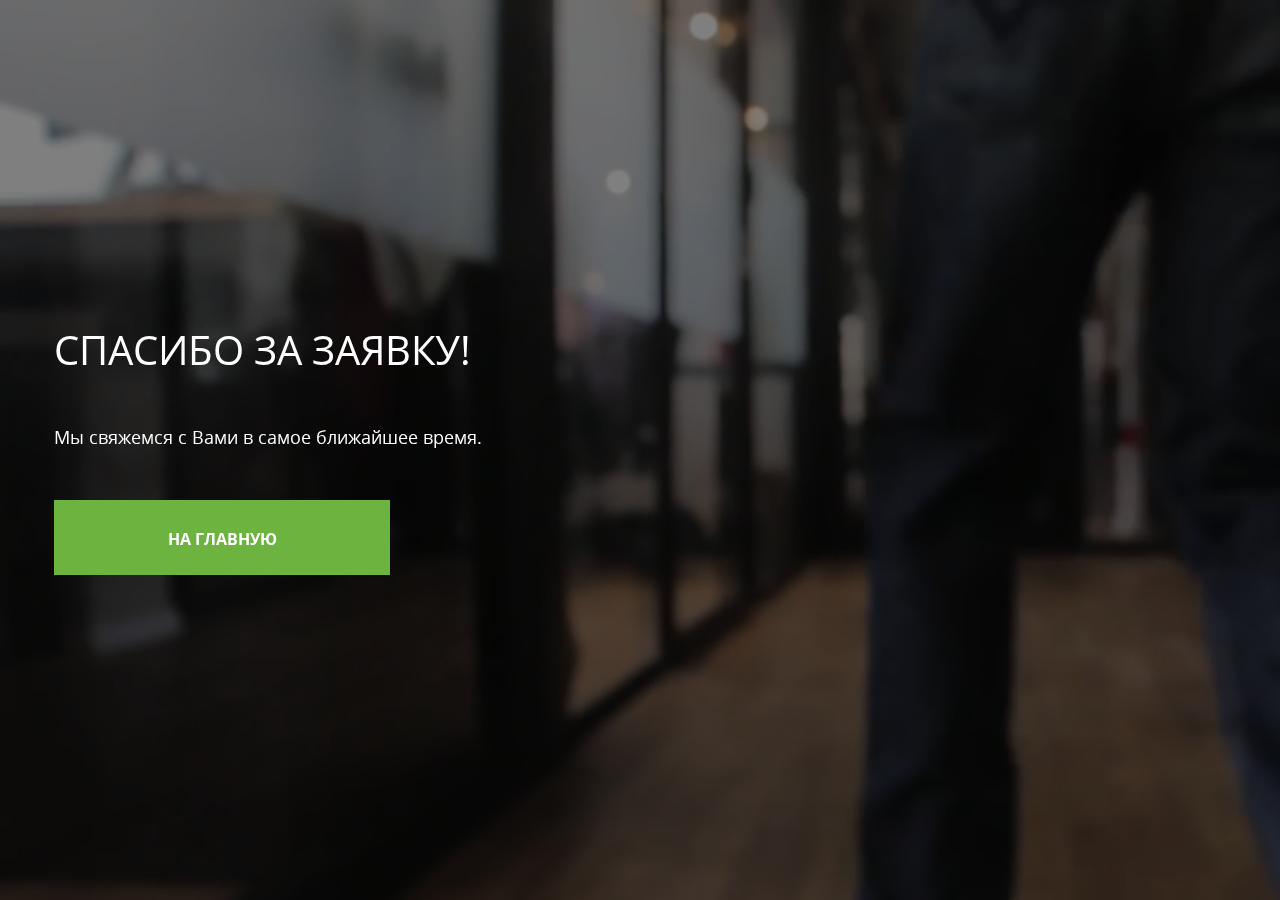
<file: portfolio/landing1/thanks.html>
<!DOCTYPE html>
<html lang="ru">
    <head>
        <meta charset="UTF-8">
        <title>Landing 1</title>
        <meta name="description" content="">
        <meta name="keywords" content="">        
        <meta name="viewport" content="initial-scale=1.0, width=device-width">
        
        <link rel="shortcut icon" href="images/favicon.ico">
        <link rel="icon" type="image/gif" href="images/favicon.gif">
        
        <link rel="stylesheet" type="text/css" href="css/reset.css">
        <link rel="stylesheet" type="text/css" href="css/fonts.css">
        <link rel="stylesheet" type="text/css" href="css/animate.css">
        <link rel="stylesheet" type="text/css" href="css/style.css">
        <link rel="stylesheet" type="text/css" href="css/media.css">    
        
        <!--[if lt IE 9]>
            <script src="js/html5shiv.min.js"></script>
            <script src="js/respond.min.js"></script>
        <![endif]-->        
    </head>
    <body>
        <div class="block-header vh100">
            <div class="video-background">
                <video loop="loop" muted="" autoplay="" class="video-background__video">
                    <source src="videos/contacts.mp4" type="video/mp4">
                </video>
            </div>
            <div class="block-header__text block-header__text_thanks container">
                <div class="block-header__text-wrapper">
                    <h1 class="block-header__h1">Спасибо за заявку!</h1>
                    <div class="block-header__info">
                        Мы свяжемся с Вами в самое ближайшее время.
                    </div>
                    <div class="block-header__buttons">
                        <a href="index.html" class="block-header__button block-header__button-sel">На главную</a>
                    </div>
                </div>
            </div>                            
        </div>
    </body>
</html>
</file>
<file: portfolio/landing1/css/fonts.css>
@font-face {
    font-family: 'Open Sans';
    src: local('Open Sans Light'), local('OpenSans-Light'), url('../fonts/opensanslight.woff2') format('woff2'), url('../fonts/opensanslight.woff') format('woff'), url('../fonts/opensanslight.ttf') format('truetype');
    font-weight: 300;
    font-style: normal;
}
@font-face {
    font-family: 'Open Sans';
    src: local('Open Sans Light Italic'), local('OpenSansLight-Italic'), url('../fonts/opensanslightitalic.woff2') format('woff2'), url('../fonts/opensanslightitalic.woff') format('woff'), url('../fonts/opensanslightitalic.ttf') format('truetype');
    font-weight: 300;
    font-style: italic;
}
@font-face {
    font-family: 'Open Sans';
    src: local('Open Sans'), local('OpenSans'), url('../fonts/opensans.woff2') format('woff2'), url('../fonts/opensans.woff') format('woff'), url('../fonts/opensans.ttf') format('truetype');
    font-weight: 400;
    font-style: normal;
}
@font-face {
    font-family: 'Open Sans';
    src: local('Open Sans Italic'), local('OpenSans-Italic'), url('../fonts/opensansitalic.woff2') format('woff2'), url('../fonts/opensansitalic.woff') format('woff'), url('../fonts/opensansitalic.ttf') format('truetype');
    font-weight: 400;
    font-style: italic;
}
@font-face {
    font-family: 'Open Sans';
    src: local('Open Sans Semibold'), local('OpenSans-Semibold'), url('../fonts/opensanssemibold.woff2') format('woff2'), url('../fonts/opensanssemibold.woff') format('woff'), url('../fonts/opensanssemibold.ttf') format('truetype');
    font-weight: 600;
    font-style: normal;
}
@font-face {
    font-family: 'Open Sans';
    src: local('Open Sans Semibold Italic'), local('OpenSans-SemiboldItalic'), url('../fonts/opensanssemibolditalic.woff2') format('woff2'), url('../fonts/opensanssemibolditalic.woff') format('woff'), url('../fonts/opensanssemibolditalic.ttf') format('truetype');
    font-weight: 600;
    font-style: italic;
}
@font-face {
    font-family: 'Open Sans';
    src: local('Open Sans Bold'), local('OpenSans-Bold'), url('../fonts/opensansbold.woff2') format('woff2'), url('../fonts/opensansbold.woff') format('woff'), url('../fonts/opensansbold.ttf') format('truetype');
    font-weight: 700;
    font-style: normal;
}
@font-face {
    font-family: 'Open Sans';
    src: local('Open Sans Bold Italic'), local('OpenSans-BoldItalic'), url('../fonts/opensansbolditalic.woff2') format('woff2'), url('../fonts/opensansbolditalic.woff') format('woff'), url('../fonts/opensansbolditalic.ttf') format('truetype');
    font-weight: 700;
    font-style: italic;
}
@font-face {
    font-family: 'Open Sans';
    src: local('Open Sans Extrabold'), local('OpenSans-Extrabold'), url('../fonts/opensansextrabold.woff2') format('woff2'), url('../fonts/opensansextrabold.woff') format('woff'), url('../fonts/opensansextrabold.ttf') format('truetype');
    font-weight: 800;
    font-style: normal;
}
@font-face {
    font-family: 'Open Sans';
    src: local('Open Sans Extrabold Italic'), local('OpenSans-ExtraboldItalic'), url('../fonts/opensansextrabolditalic.woff2') format('woff2'), url('../fonts/opensansextrabolditalic.woff') format('woff'), url('../fonts/opensansextrabolditalic.ttf') format('truetype');
    font-weight: 800;
    font-style: italic;
}
</file>
<file: portfolio/landing1/css/style.css>
html {
    min-height: 100%;
    position: relative;
}

body {
    font-family: 'Open Sans', Verdana, Arial;
    font-size: 16px;
    color: #000;
    overflow-x: hidden;
}

*,*:after,*:before {
    box-sizing: border-box;
    outline: 0;
}

a {
    color: #000;
    text-decoration: none;
    transition: all 0.3s;
}

.container {
    max-width: 1172px;
    margin: 0px auto;
    position: relative;
}

.vh100 {
    width: 100%;
    height: 100vh;
    min-height: 500px;
    max-height: 1200px;
    position: relative;
    overflow: hidden;
}

.video-background {
    position: absolute;
    top: 0px;
    left: 0px;
    bottom: 0px;
    right: 0px;
}

.video-background:before {
    content: '';
    position: absolute;
    top: 0px;
    left: 0px;
    bottom: 0px;
    right: 0px;
    background-color: rgba(0,0,0,0.5);
}

.video-background__video {
    top: 0px;
    left: 0px;
    bottom: 0px;
    right: 0px;    
    width: 100%;
}

.overflow {
    overflow: hidden;
}

.block-header__menu {
    height: 80px;
    display: flex;
    position: relative;
    z-index: 1001;
    justify-content: space-between;
    margin: 20px auto 0px auto;
}

.block-header__logo {
    background-image: url(../images/logo.png);
    background-repeat: no-repeat;
    background-position: left top;
    background-size: 110px auto;
    width: 100px;
    height: 100px;
    text-indent: -9999px;
    display: block;
}

.block-header__nav-link {
    color: #fff;
    margin: 0px 0px 0px 10px;
    text-transform: uppercase;
    position: relative;
}

.block-header__nav-link:after {
    content: '';
    position: absolute;
    bottom: 0px;
    left: 0px;
    width: 0px;
    height: 1px;
    background-color: #fff;
    display: block;
    transition: all 0.3s;
}

.block-header__nav-link:hover:after {
    width: 100%;
}

.block-header__callback {
    margin: 0px 0px 0px 25px;
    color: #fff;
    text-align: right;
    display: flex;
    flex-direction: column;
    align-items: flex-end;
}

.block-header__number {
    font-size: 22px;
    margin: 0px 0px 10px 0px;
    font-weight: 500;
}

.block-header__btn {
    font-size: 14px;
    text-transform: uppercase;
    border-bottom: 1px dashed rgba(255,255,255,0.8);
    color: #fff;    
}

.block-header__btn:hover {
    border-color: rgba(255,255,255,0);
}

.mobile-menu-button {
    display: block;
    width: 60px;
    height: 50px;
    background-image: url(../images/menu.png);
    background-repeat: no-repeat;
    background-position: center top;
    background-size: 50px 50px;
    display: none;
}

.mobile-menu-button_header {
    background-image: url(../images/menu-header.png);
}

.mobile-menu-button_top {
    background-position: left top;
    margin: 0px 10px 0px 0px;
}

.block-header__text {
    color: #fff;
    display: flex;
    flex-direction: column;
    justify-content: center;
    height: 100%;
    margin-top: -100px;
}

.block-header__text_thanks {
    margin: 0px auto 0px auto;
}

.block-header__text-wrapper {
    max-width: 700px;
}

.block-header__h1 {
    font-size: 40px;
    line-height: 50px;
    text-transform: uppercase;
    position: relative;
    margin: 0px 0px 50px 0px;
}

.block-header__info {
    font-size: 18px;
    line-height: 25px;
    margin: 0px 0px 50px 0px;
}

.block-header__buttons {
    display: flex;
    justify-content: space-between;
    flex-wrap: wrap;
}

.block-header__button {
    width: 48%;
    display: block;
    height: 75px;
    text-align: center;
    line-height: 75px;
    border: 2px solid #6db33f;
    color: #fff;
    text-transform: uppercase;
    font-weight: bold;
}

.block-header__button-sel {
    background-color: #6db33f;
    border-color: #6db33f;
}

.block-header__button:hover {
    background-color: #7fc353;
    border-color: #7fc353;
}

.h1 {
    text-align: center;
    font-size: 50px;
    font-weight: bold;
    color: #282b2d;
    margin: 50px 0px 80px 0px;
    text-transform: uppercase;
    background-color: #fff;
}

.block-facts__items {
    display: flex;
    justify-content: center;
    width: 100%;
    margin: 0px 0px 50px 0px;
    flex-wrap: wrap;
}

.block-facts__item {
    position: relative;
    padding: 30px 0px 0px 20px;
    width: 300px;
    margin: 0px 0px 10px 0px;
}

.block-facts__headers {
    position: relative;
}

.block-facts__header {
    position: relative;
    z-index: 1001;
    color: #282b2d;
    font-size: 80px;
    font-weight: bold;
}

.block-facts__header-sub {
    position: absolute;
    bottom: 0px;
    left: 30px;
    color: #ececec;
    font-size: 120px;
    font-weight: bold;
    z-index: 1000;
}

.block-facts__text {
    margin: 20px 0px 20px 0px;
    line-height: 25px;
    margin-left: 20px;
    padding-left: 20px;
    position: relative;
    text-transform: uppercase;
    font-weight: bold;
}

.block-facts__text:before {
    content: '';
    position: absolute;
    top: 0px;
    left: 0px;
    bottom: 0px;
    width: 5px;
    background-color: #6db33f;
}

.block-about__wrapper {
    position: relative;
    z-index: 1001;
    display: flex;
    flex-direction: column;
    justify-content: center;
    height: 100%;
}

.block-about__header {
    color: #fff;
    font-size: 40px;
    font-weight: bold;
    text-transform: uppercase;
    position: relative;
    margin: 0px 0px 20px 0px;
}

.block-about__header:before {
    content: '';
    display: block;
    position: absolute;
    top: 16px;
    bottom: 0px;
    right: 100%;
    width: 100%;
    height: 10px;
    background-color: #6db33f;
    margin: 0px 20px 0px 0px;
}

.block-about__text {
    color: #fff;
    font-size: 20px;
    line-height: 30px;
    overflow: hidden;
}

.block-about__p {
    margin: 0px 0px 10px 0px;
}

.block-about__btn {
    background-color: #6db33f;
    display: inline-block;
    border-radius: 50px;
    padding: 25px 45px 25px 45px;
    width: 300px;
    color: #fff;
    font-weight: bold;
    font-size: 18px;
    text-align: center;
    margin: 20px 0px 0px 0px;
}

.block-about__btn:hover {
    background-color: #7fc353;
}

.block-service {
    padding: 0px 0px 80px 0px;
}

.block-service__items {
    display: flex;
    width: 100%;
    justify-content: space-around;
    overflow: hidden;
    padding: 20px 0px 0px 0px;
}

.block-service__item {
    width: 270px;
    position: relative;
    background-color: #fff;
    padding: 0px 0px 70px 0px;
}

.block-service__image-wrapper {
    position: relative;
    margin: 0px 0px 30px 0px;
}

.block-service__image-wrapper:before {
    content: '';
    position: absolute;
    display: block;
    top: -20px;
    right: -20px;
    bottom: 20px;
    left: 20px;
    border: 10px solid #6db33f;    
}

.block-service__image {
    display: block;
    width: 100%;
    position: relative;
    z-index: 1001;
}

.block-service__header {
    font-size: 28px;
    font-weight: bold;
    text-transform: uppercase;
    margin-bottom: 25px;
    color: #282b2d;
    text-align: center;
    margin: 0px 0px 30px 0px;
}

.block-service__li {
    color: #000;
    font-size: 18px;
    line-height: 25px;
    padding: 0px 0px 0px 30px;
    position: relative;
    margin: 0px 0px 20px 0px;
}

.block-service__li:before {
    content: '';
    display: inline-block;
    width: 10px;
    height: 10px;
    background: #6db33f;
    vertical-align: middle;
    margin-right: 10px;
    margin-top: -3px;    
}

.block-service__btn {
    display: block;
    width: 100%;
    text-align: center;
    color: #000;
    text-transform: uppercase;
    border: 2px solid #6db33f;
    padding: 25px 30px 25px 30px;
    font-weight: bold;
    margin: 20px 0px 0px 0px;
    position: absolute;
    left: 0px;
    bottom: 0px;
}

.block-service__btn:hover {
    background-color: #7fc353;
    border-color: #7fc353;
    color: #fff;
}

.block-projects {
    border-top: 1px solid #7fc353;
}

.block-projects__header {
    margin: 50px 0px 50px 0px;
}

.block-projects__items {
    width: 100%;
    display: flex;
    flex-wrap: wrap;
}

.block-projects__item {
    width: 50%;
    height: 400px;
    position: relative;
    background-position: center center;
    background-repeat: no-repeat;
    background-size: cover;
    color: #fff;
    cursor: pointer;
    flex-shrink: 0;
}

.block-projects__item:before {
    content: '';
    display: block;
    position: absolute;
    top: 0px;
    left: 0px;
    bottom: 0px;
    right: 0px;
    width: 100%;
    height: 100%;
    background-color: rgba(0,0,0,0.5);
    z-index: 1000;
    opacity: 0;
    visibility: hidden;
    transition: all 0.3s;
}

.block-projects__item:hover:before {
    opacity: 1;
    visibility: visible;
}

.block-projects__info {
    position: absolute;
    left: 30px;
    bottom: 50px;
    z-index: 1001;
    transition: all 0.3s;
    opacity: 0;
    visibility: hidden;
}

.block-projects__item:hover .block-projects__info {
    opacity: 1;
    visibility: visible;
}

.block-projects__name {
    font-size: 28px;
    font-weight: bold;
    text-transform: uppercase;
    margin-bottom: 30px;
}

.block-projects__btn {
    color: #fff;
    display: inline-block;
    background-color: #6db33f;
    font-size: 18px;
    font-weight: bold;
    text-align: center;
    padding: 25px 45px 25px 45px;
    text-transform: uppercase;
}

.block-projects__btn:hover {
    background-color: #7fc353;
}

.block-features__header {
    margin: 50px 0px 50px 0px;
}

.block-features__items {
    display: flex;
    justify-content: space-between;
    flex-wrap: wrap;
}

.block-features__item {
    width: 300px;
    height: 300px;
    border: 10px solid #6db33f;
    margin: 0px 0px 60px 0px;
    padding: 0px 0px 30px 30px;
}

.block-features__icon {
    height: 140px;
    background-repeat: no-repeat;
    background-position: left center;
    background-size: 80px auto;
}

.block-features__icon-1 {
    background-image: url(../images/feature-1.png);
}

.block-features__icon-2 {
    background-image: url(../images/feature-2.png);
}

.block-features__icon-3 {
    background-image: url(../images/feature-3.png);
}

.block-features__icon-4 {
    background-image: url(../images/feature-4.png);
}

.block-features__icon-5 {
    background-image: url(../images/feature-5.png);
}

.block-features__icon-6 {
    background-image: url(../images/feature-6.png);
}

.block-features__text {
    background-color: #fff;
    width: 330px;
}

.block-features__name {
    font-size: 28px;
    text-transform: uppercase;
    margin-bottom: 10px;
    color: #282b2d;
    font-weight: bold;
}

.block-features__description {
    font-size: 16px;
    line-height: 25px;
}

.block-partners {
    margin: 0px 0px 80px 0px;
}

.block-partners__items {
    display: flex;
    width: 100%;
    flex-wrap: wrap;
    justify-content: center;
}

.block-partners__item {
    width: 24%;
    height: 100px;
    padding: 0px 30px 0px 30px;
    overflow: hidden;
    margin: 0px 0px 30px 0px;
}

.block-partners__image {
    max-width: 100%;
    height: auto;
}

.block-contacts__wrapper {
    height: 100%;
    display: flex;
    flex-direction: column;
    justify-content: center;
    color: #fff;
}

.block-contacts__callback {
    text-align: center;
    margin: 0px 0px 30px 0px;
}

.block-contacts__header {
    font-size: 50px;
    font-weight: bold;
    text-transform: uppercase;
    margin: 0px 0px 20px 0px;
}

.block-contacts__header-sub {
    font-size: 30px;
    font-weight: 400;
    text-transform: uppercase;
    margin-bottom: 20px;    
}

.block-contacts__text {
    font-size: 20px;
    margin: 0px 0px 30px 0px;
    line-height: 30px;
}

.block-contacts__btn {
    display: inline-block;
    color: #fff;
    font-size: 18px;
    font-weight: bold;
    text-transform: uppercase;
    background-color: #6db33f;
    padding: 25px 45px 25px 45px;
}

.block-contacts__btn:hover {
    background-color: #7fc353;
}

.block-contacts__items {
    display: flex;
    justify-content: center;
    flex-wrap: wrap;
}

.block-contacts__item {
    width: 50%;
    padding: 0px 20px 0px 20px;
}

.block-contacts__item:first-child {
    text-align: right;
}

.block-contacts__email, .block-contacts__telephone {
    display: block;
    color: #fff;
    font-size: 30px;
    font-weight: bold;
    margin: 0px 0px 5px 0px;
}

.block-contacts__address {
    font-size: 22px;
    margin: 0px 0px 5px 0px;
}

.block-contacts__telephone {
    font-size: 40px;
}

.block-top {
    position: fixed;
    top: -100px;
    left: 0px;
    width: 100%;
    height: 80px;
    z-index: 2001;
    background-color: #fff;
    box-shadow: 0px 0px 5px rgba(0,0,0,0.5);
    display: flex;
    justify-content: space-between;
    overflow: hidden;
    align-items: center;
    transition: all 0.5s;
}

.block-top_active {
    top: 0px;
}

.block-top__logo {
    background-image: url(../images/logo-top.png);
    background-repeat: no-repeat;
    background-position: right center;
    background-size: 100px auto;    
    width: 100px;
    height: 100px;
    text-indent: -9999px;
    display: block;
    margin: 0px 0px 0px 20px;
}

.block-top__nav-link {
    margin: 0px 0px 0px 10px;
    text-transform: uppercase;
    position: relative;
    font-weight: bold;
}

.block-top__nav-link:after {
    content: '';
    position: absolute;
    bottom: 0px;
    left: 0px;
    width: 0px;
    height: 1px;
    background-color: #000;
    display: block;
    transition: all 0.3s;
}

.block-top__nav-link:hover:after {
    width: 100%;
}

.block-top__callback {
    font-size: 25px;
    font-weight: bold;
    padding: 0px 20px 0px 0px;
}

.callback {
    position: fixed;
    top: 0px;
    left: 0px;
    width: 100%;
    height: 100%;
    z-index: 9999;
    display: flex;
    flex-direction: column;
    justify-content: center;
    align-items: center;
    opacity: 0;
    visibility: hidden;
    transition: all 0.5s;
    background-color: rgba(0,0,0,0.5);    
}

.callback__active {
    opacity: 1;
    visibility: visible;
}

.callback__form {
    width: 500px;
    background-color: #fff;
    color: #373133;
    padding: 40px 40px 40px 40px;
    text-align: center;
    position: relative;
    transition: all 0.3s;
}

.callback__close {
    position: absolute;
    top: 0px;
    right: 0px;
    display: block;
    width: 30px;
    height: 30px;
}

.callback__close:before {
    content: '\00d7';
    position: absolute;
    top: 0px;
    left: 0px;
    font-size: 25px;
    color: #95979c;
    line-height: 40px;
    text-align: center;
}

.callback__header {
    font-size: 30px;
    font-weight: bold;
    text-transform: uppercase;
    margin: 0px 0px 15px 0px;
}

.callback__header-sub {
    font-size: 20px;
    margin: 0px 0px 20px 0px;
}

.callback__input {
    width: 100%;
    height: 70px;
    border: 1px solid #ccc;
    margin: 0px 0px 20px 0px;
    position: relative;
}

.callback__input_error {
    border: 1px solid #FF0000;
}

.callback__input-text {
    position: absolute;
    top: 0px;
    left: 0px;
    width: 100%;
    height: 100%;
    border: none;
    font-family: 'Open Sans';
    font-size: 18px;
    color: #000;
    padding: 0px 50px 0px 20px;
    background-repeat: no-repeat;
    background-position: calc(100% - 20px) center;
    background-size: 20px 20px;
}

.callback__input-text_name {
    background-image: url(../images/avatar.png);
}

.callback__input-text_phone {
    background-image: url(../images/envelope.png);
}

.callback__input-text_envelope {
    background-image: url(../images/phone-call.png);
}

.callback__submit {
    display: block;
    width: 100%;
    border: none;
    background-color: #6db33f;
    font-size: 18px;
    font-weight: bold;
    text-align: center;
    text-transform: uppercase;
    padding: 25px 45px 25px 45px;
    color: #fff;
    cursor: pointer;
    transition: all 0.3s;
}

.callback__submit:hover {
    background-color: #7fc353;
}

.mobile-menu {
    position: fixed;
    top: -120vh;
    left: 0px;
    width: 100vw;
    height: 100vh;
    background-color: #fff;
    z-index: 9999;
    overflow: auto;
    padding: 20px 0px 20px 0px;
    transition: all 0.5s;
}

.mobile-menu_active {
    top: 0px;
}

.mobile-menu__link {
    display: block;
    width: 100%;
    font-weight: bold;
    text-align: center;
    text-transform: uppercase;
    padding: 10px 0px 10px 0px;
}

.mobile-menu__link_close {
    color: #cc2527;
    position: relative;
    padding: 20px 0px 0px 20px;
}

.mobile-menu__link_close:before {
    content: '\00d7';
    font-size: 30px;
    display: block;
    position: absolute;
    top: 12px;
    left: 50%;
    margin: 0px 0px 0px -60px;
}
</file>
<file: portfolio/landing1/css/media.css>
@media (max-width: 1450px) {
    .video-background__video {
        width: 150%;
    }
}

@media (max-width: 1250px) {
    .container {
        padding: 0px 20px 0px 20px;
    }
    
    .block-header__menu {
        padding: 30px 20px 0px 20px;
    }
    
    .block-header__nav, .block-top__nav {
        display: none;
    }
}

@media (max-width: 1200px) {
    .block-features__items {
        justify-content: center;
    }
    
    .block-features__item {
        margin: 0px 50px 60px 50px;
    }
}

@media (max-width: 1050px) {
    .block-projects__item {
        width: 100%;
    }
}

@media (max-width: 950px) {
    .mobile-menu-button {
        display: block;
    }
    
    .h1 {
        font-size: 40px;
    }
    
    .video-background__video {
        width: 200%;
        display: flex;
        justify-content: center;        
    }
    
    .block-header__menu {
        padding: 0px 20px 0px 20px;
    }
    
    .block-header__btn {
        display: none;
    }
    
    .block-header__text {
        align-items: center;
    }
    
    .block-facts__item {
        width: 250px;
    }
    
    .block-facts__header {
        font-size: 50px;
    }
    
    .block-facts__header-sub {
        font-size: 90px;
    }
    
    .block-facts__text {
        font-size: 14px;
    }

    .block-service__image-wrapper {
        border: 2px solid #6db33f;
    }
    
    .block-service__image-wrapper:before {
        display: none;
    }
    
    .block-header__number {
        font-size: 30px;
        margin: 10px 0px 0px 0px;
        font-weight: bold;
    }
    
    .block-top__callback {
        font-size: 30px;
        font-weight: bold;
    }
}

@media (max-width: 860px) {
    .block-about__p {
        font-size: 16px;
    }
    
    .block-service__items {
        flex-wrap: wrap;
        justify-content: center;
    }
    
    .block-service__item {
        width: 51%;
        margin: 0px 0px 50px 0px;
    }
    
    .block-service__image-wrapper {
        border: none;
        width: 270px;
        margin: 0px auto 30px auto;
    }
    
    .block-service__image-wrapper:before {
        display: block;
    }
    
    .block-service__li {
        padding: 0px 0px 0px 50px;
    }
    
    .block-partners__item {
        width: 33%;
    }
    
    .block-contacts__item {
        width: 100%;
        text-align: center !important;
    }
    
    .block-contacts__item:first-child {
        margin: 0px 0px 20px 0px;
    }
}

@media (max-width: 800px) {
    .block-facts__item {
        width: 200px;
    }
}

@media (max-width: 750px) {
    .video-background__video {
        width: 300%;
    }
}

@media (max-width: 700px) {
    .block-header__h1 {
        font-size: 30px;
        line-height: 40px;
    }
    
    .block-facts__item {
        width: 100%;
    }
    
    .block-facts__header {
        text-align: center;
    }
    
    .block-facts__header-sub {
        text-align: center;
        top: -50px;
        left: 10px;
        bottom: auto;
        right: auto;
        width: 100%;
    }
    
    .block-facts__text {
        text-align: center;
        margin: 0px 0px 50px 0px;
    }
    
    .block-facts__text:before {
        left: 50%;
        margin: 0px 0px 0px -150px;
    }
    
    .block-service__li {
        padding: 0px 0px 0px 20px;
        text-align: center;
    }
    
    .block-service__li:before {
        display: none;
    }
}

@media (max-width: 600px) {
    .h1 {
        font-size: 30px;
        margin: 30px 0px 30px 0px;
    }
    
    .block-header__h1, .block-header__info {
        margin: 0px 0px 20px 0px;
    }
    
    .block-header__h1 {
        font-size: 25px;
        line-height: 35px;
        font-weight: bold;
    }
    
    .block-header__button {
        width: 100%;
    }
    
    .block-header__button:first-child {
        margin: 0px 0px 10px 0px;
    }
    
    .block-service {
        padding: 0px 0px 0px 0px;
    }
    
    .block-service__item {
        width: 100%;
    }
    
    .block-service__image-wrapper {
        border: 2px solid #6db33f;
    }    
    
    .block-service__image-wrapper:before {
        display: none;
    }    
    
    .block-projects__info {
        left: 0px;
        width: 100%;
        text-align: center;
    }
    
    .block-partners__item {
        width: 50%;
    }
}

@media (max-width: 500px) {
    .video-background {
        width: 320%;
    }
    
    .block-header__logo, .block-top__logo {
        display: none;
    }
    
    .block-header__callback {
        margin: 0px 0px 0px 0px;
    }
    
    .block-top__callback {
        padding: 0px 0px 0px 20px;
    }
    
    .block-partners__item {
        width: 100%;
        text-align: center;
    }
    
    .callback__form {
        width: 100%;
        padding: 40px 0px 40px 0px;
    }
    
    .callback__header {
        font-size: 25px;
        line-height: 30px;
    }
    
    .callback__header-sub {
        font-size: 16px;
        line-height: 20px;
    }
    
    .callback__input {
        border-left: none;
        border-right: none;
    }
    
    .callback__submit {
        font-size: 16px;
    }
}

@media (max-width: 450px) {
    .container {
        padding: 0px 10px 0px 10px;
    }
    
    .block-header__h1, .block-header__info {
        text-align: center;
    }
    
    .block-contacts__header {
        font-size: 30px;
    }
    
    .block-contacts__header-sub {
        font-size: 20px;
    }
    
    .block-contacts__text {
        font-size: 16px;
        line-height: 20px;
    }
    
    .block-contacts__btn {
        font-size: 16px;
        padding: 25px 15px 25px 15px;
        width: 100%;
        line-height: 20px;
    }
    
    .block-contacts__email, .block-contacts__telephone {
        font-size: 25px;
    }
    
    .block-contacts__address {
        font-size: 16px;
    }    
}

@media (max-width: 400px) {
    .block-header__number, .block-top__callback {
        font-size: 25px;
    }
    
    .block-facts__item {
        padding: 30px 0px 0px 0px;
    }
    
    .block-facts__text:before {
        left: 10px;
        margin: 0px 0px 0px 0px;
    }
    
    .block-about {
        padding: 20px 0px 20px 0px;
        text-align: center;
    }
    
    .block-about__header {
        font-size: 20px;
    }
    
    .block-about__p {
        font-size: 14px;
    }
    
    .block-about__btn {
        width: 100%;
        border-radius: 0px;
    }
    
    .block-features__item {
        padding: 0px 0px 0px 0px;
        border: none;
        text-align: center;
        margin: 0px 0px 0px 0px;
        border-bottom: 2px solid #6db33f;
    }
    
    .block-features__icon {
        background-position: center center;
        width: 100%;
        margin: 0px auto;
    }
    
    .block-features__text {
        width: 100%;
        margin: 0px auto;
    }
}
</file>
